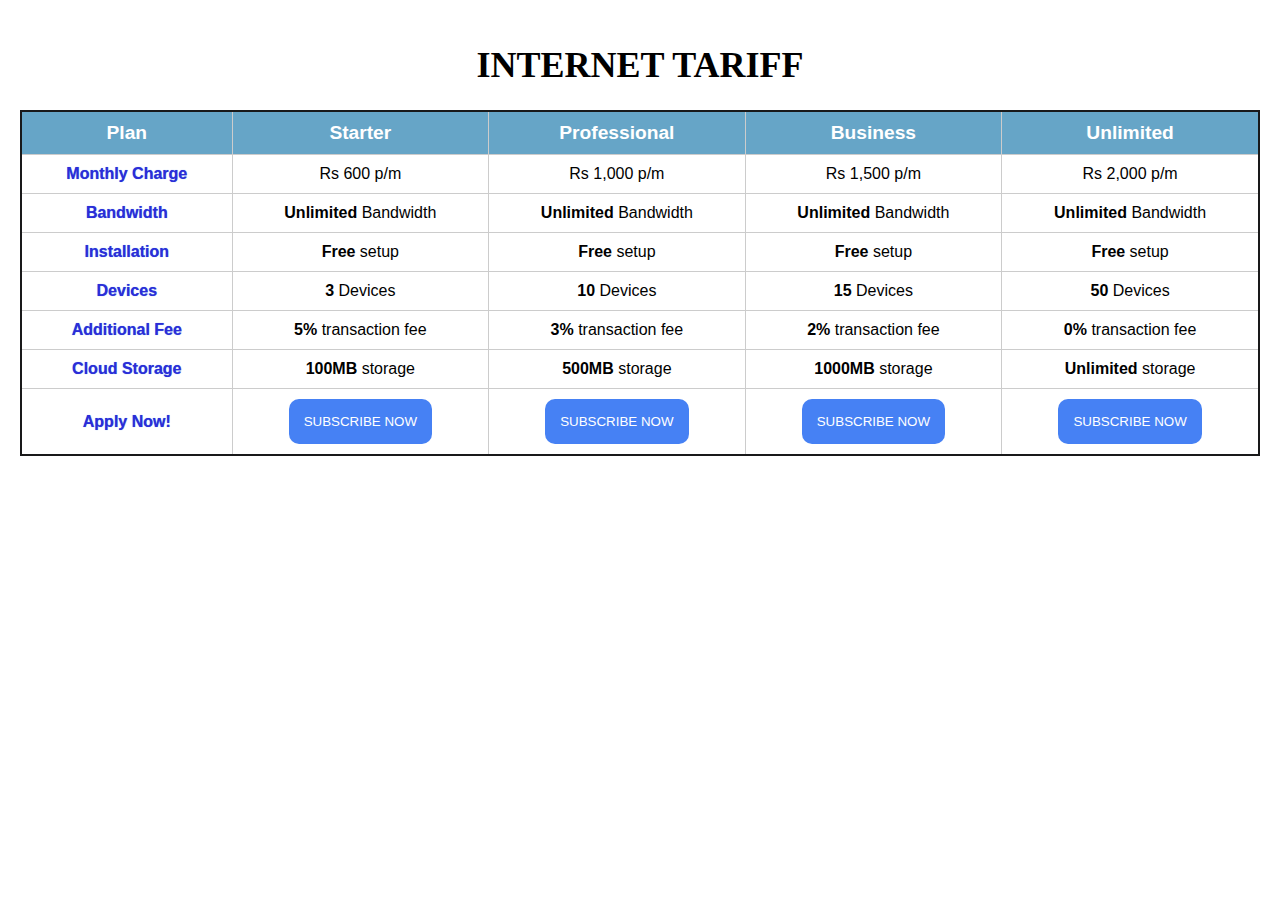
<file: Index.html>
<!DOCTYPE html>
<html lang="en">
<head>
    <meta charset="UTF-8">
    <meta name="viewport" content="width=device-width, initial-scale=1.0">
    <title>Internet Tariff</title>
    <link rel="stylesheet" type="text/css" href="Table.css">
</head>
<body>
    <h1 class="table-heading">INTERNET TARIFF</h1>
    <table>
        <tr>
            <th>Plan</th>
            <th>Starter</th>
            <th>Professional</th>
            <th>Business</th>
            <th>Unlimited</th>
        </tr>
        <tr>
            <td class="plan-attributes">Monthly Charge</td>
            <td>Rs 600 p/m</td>
            <td>Rs 1,000 p/m</td>
            <td>Rs 1,500 p/m</td>
            <td>Rs 2,000 p/m</td>
        </tr>
        <tr>
            <td class="plan-attributes">Bandwidth</td>
            <td><b>Unlimited</b> Bandwidth</td>
            <td><b>Unlimited</b> Bandwidth</td>
            <td><b>Unlimited</b> Bandwidth</td>
            <td><b>Unlimited</b> Bandwidth</td>
        </tr>
        <tr>
            <td class="plan-attributes">Installation</td>
            <td><b>Free</b> setup</td>
            <td><b>Free</b> setup</td>
            <td><b>Free</b> setup</td>
            <td><b>Free</b> setup</td>
        </tr>
        <tr>
            <td class="plan-attributes">Devices</td>
            <td><b>3</b> Devices</td>
            <td><b>10</b> Devices</td>
            <td><b>15</b> Devices</td>
            <td><b>50</b> Devices</td>
        </tr>
        <tr>
            <td class="plan-attributes">Additional Fee</td>
            <td><b>5%</b> transaction fee</td>
            <td><b>3%</b> transaction fee</td>
            <td><b>2%</b> transaction fee</td>
            <td><b>0%</b> transaction fee</td>
        </tr>
        <tr>
            <td class="plan-attributes">Cloud Storage</td>
            <td><b>100MB</b> storage</td>
            <td><b>500MB</b> storage</td>
            <td><b>1000MB</b> storage</td>
            <td><b>Unlimited</b> storage</td>
        </tr>
        <tr>
            <td class="plan-attributes">Apply Now!</td>
            <td><button class="button">SUBSCRIBE NOW</button></td>
            <td><button class="button">SUBSCRIBE NOW</button></td>
            <td><button class="button">SUBSCRIBE NOW</button></td>
            <td><button class="button">SUBSCRIBE NOW</button></td>
        </tr>
    </table>
</body>
</html>
</file>
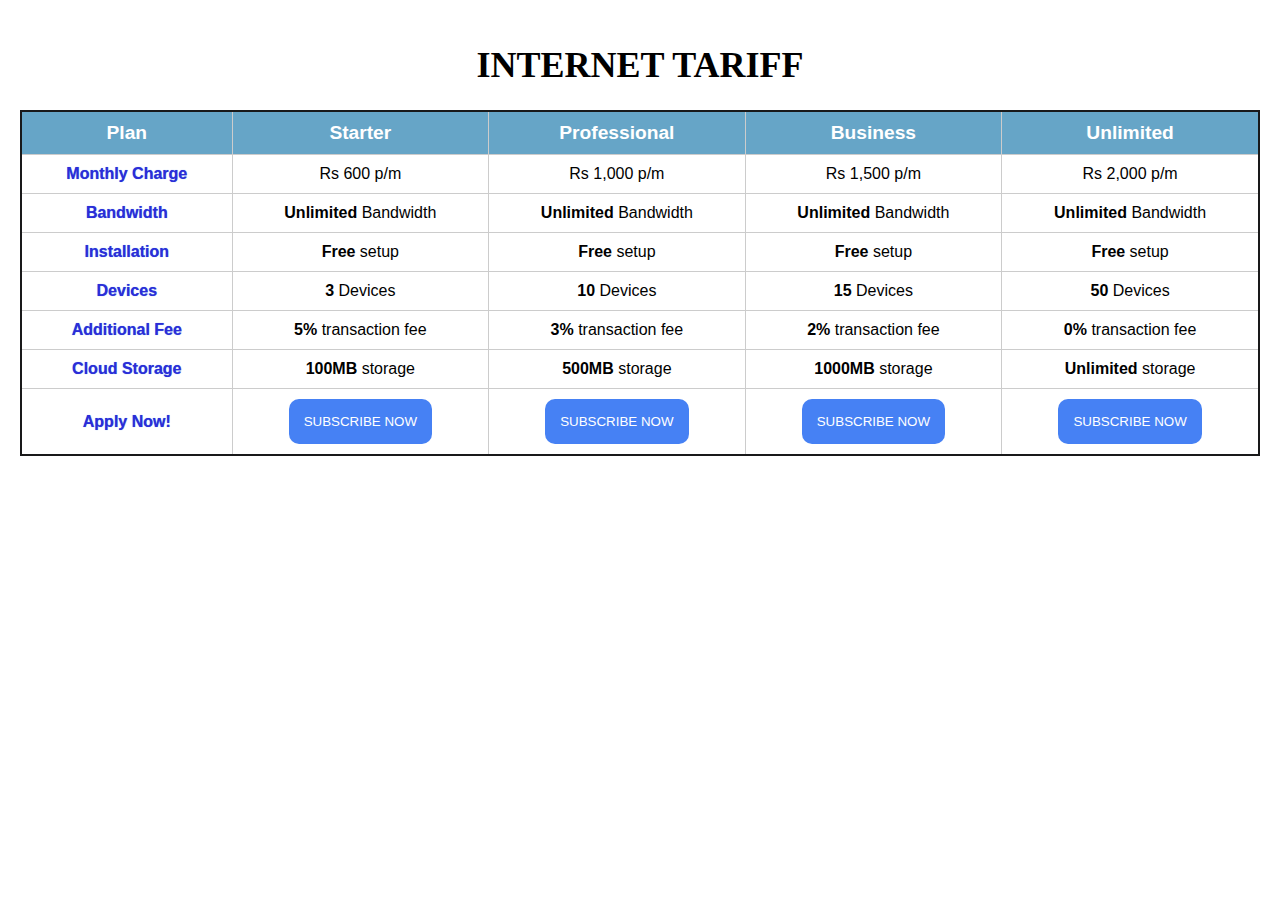
<file: index.html>
<!DOCTYPE html>
<html lang="en">
<head>
    <meta charset="UTF-8">
    <meta name="viewport" content="width=device-width, initial-scale=1.0">
    <title>Internet Tariff</title>
    <link rel="stylesheet" type="text/css" href="table.css">
</head>
<body>
    <h1 class="table-heading">INTERNET TARIFF</h1>
    <table>
        <tr>
            <th>Plan</th>
            <th>Starter</th>
            <th>Professional</th>
            <th>Business</th>
            <th>Unlimited</th>
        </tr>
        <tr>
            <td class="plan-attributes">Monthly Charge</td>
            <td>Rs 600 p/m</td>
            <td>Rs 1,000 p/m</td>
            <td>Rs 1,500 p/m</td>
            <td>Rs 2,000 p/m</td>
        </tr>
        <tr>
            <td class="plan-attributes">Bandwidth</td>
            <td><b>Unlimited</b> Bandwidth</td>
            <td><b>Unlimited</b> Bandwidth</td>
            <td><b>Unlimited</b> Bandwidth</td>
            <td><b>Unlimited</b> Bandwidth</td>
        </tr>
        <tr>
            <td class="plan-attributes">Installation</td>
            <td><b>Free</b> setup</td>
            <td><b>Free</b> setup</td>
            <td><b>Free</b> setup</td>
            <td><b>Free</b> setup</td>
        </tr>
        <tr>
            <td class="plan-attributes">Devices</td>
            <td><b>3</b> Devices</td>
            <td><b>10</b> Devices</td>
            <td><b>15</b> Devices</td>
            <td><b>50</b> Devices</td>
        </tr>
        <tr>
            <td class="plan-attributes">Additional Fee</td>
            <td><b>5%</b> transaction fee</td>
            <td><b>3%</b> transaction fee</td>
            <td><b>2%</b> transaction fee</td>
            <td><b>0%</b> transaction fee</td>
        </tr>
        <tr>
            <td class="plan-attributes">Cloud Storage</td>
            <td><b>100MB</b> storage</td>
            <td><b>500MB</b> storage</td>
            <td><b>1000MB</b> storage</td>
            <td><b>Unlimited</b> storage</td>
        </tr>
        <tr>
            <td class="plan-attributes">Apply Now!</td>
            <td><button class="button">SUBSCRIBE NOW</button></td>
            <td><button class="button">SUBSCRIBE NOW</button></td>
            <td><button class="button">SUBSCRIBE NOW</button></td>
            <td><button class="button">SUBSCRIBE NOW</button></td>
        </tr>
    </table>
</body>
</html>
</file>
<file: Table.css>
.table-heading{
    text-align: center;
    font-family: 'Times New Roman', Times, serif;
    font-size: 36px;
    color: black;
}
.plan-attributes{
    font-weight: bold;
    color: hsl(240, 69%, 51%);
    text-shadow: 0.1px 0.1px .75px #4282e1;
}
body
{
    margin: 0;
    padding: 20px;
    font-family: Arial, Helvetica, sans-serif;
    font-size: medium;
}
table{
    width: 100%;
    border-collapse: collapse;
    border: 2px solid #19191a;
    border-radius: 10px;
}
th 
{
    background-color: hwb(201 40% 22%);
    color: white;
    padding: 10px; /* Add padding to header cells */
    border: 1px solid #ccc; /* Add border to header cells */
    font-size: larger;
}
td 
{
    padding: 10px; /* Add padding to data cells */
    border: 1px solid #ccc; /* Add border to data cells */
    text-align: center;
}
.button{
    position: inherit;
    text-align: center;
    padding: 15px;
    top: 50%;
    min-width: 120px;
    min-height: 30px;
    border: none;
    border-radius: 10px;
    background-color: #4681f4;
    color: white;
}
.button:hover{
    transition-duration: 0.2s;
    background-color: azure;
    color: black;
    font-weight: bolder;
    cursor: pointer;
    border: black;
    border-color: black;
}
.data{
    font-weight: bolder;
}
</file>
<file: table.css>
.table-heading{
    text-align: center;
    font-family: 'Times New Roman', Times, serif;
    font-size: 36px;
    color: black;
}
.plan-attributes{
    font-weight: bold;
    color: hsl(240, 69%, 51%);
    text-shadow: 0.1px 0.1px .75px #4282e1;
}
body
{
    margin: 0;
    padding: 20px;
    font-family: Arial, Helvetica, sans-serif;
    font-size: medium;
}
table{
    width: 100%;
    border-collapse: collapse;
    border: 2px solid #19191a;
    border-radius: 10px;
}
th 
{
    background-color: hwb(201 40% 22%);
    color: white;
    padding: 10px; /* Add padding to header cells */
    border: 1px solid #ccc; /* Add border to header cells */
    font-size: larger;
}
td 
{
    padding: 10px; /* Add padding to data cells */
    border: 1px solid #ccc; /* Add border to data cells */
    text-align: center;
}
.button{
    position: inherit;
    text-align: center;
    padding: 15px;
    top: 50%;
    min-width: 120px;
    min-height: 30px;
    border: none;
    border-radius: 10px;
    background-color: #4681f4;
    color: white;
}
.button:hover{
    transition-duration: 0.2s;
    background-color: azure;
    color: black;
    font-weight: bolder;
    cursor: pointer;
    border: black;
    border-color: black;
}
.data{
    font-weight: bolder;
}
</file>
